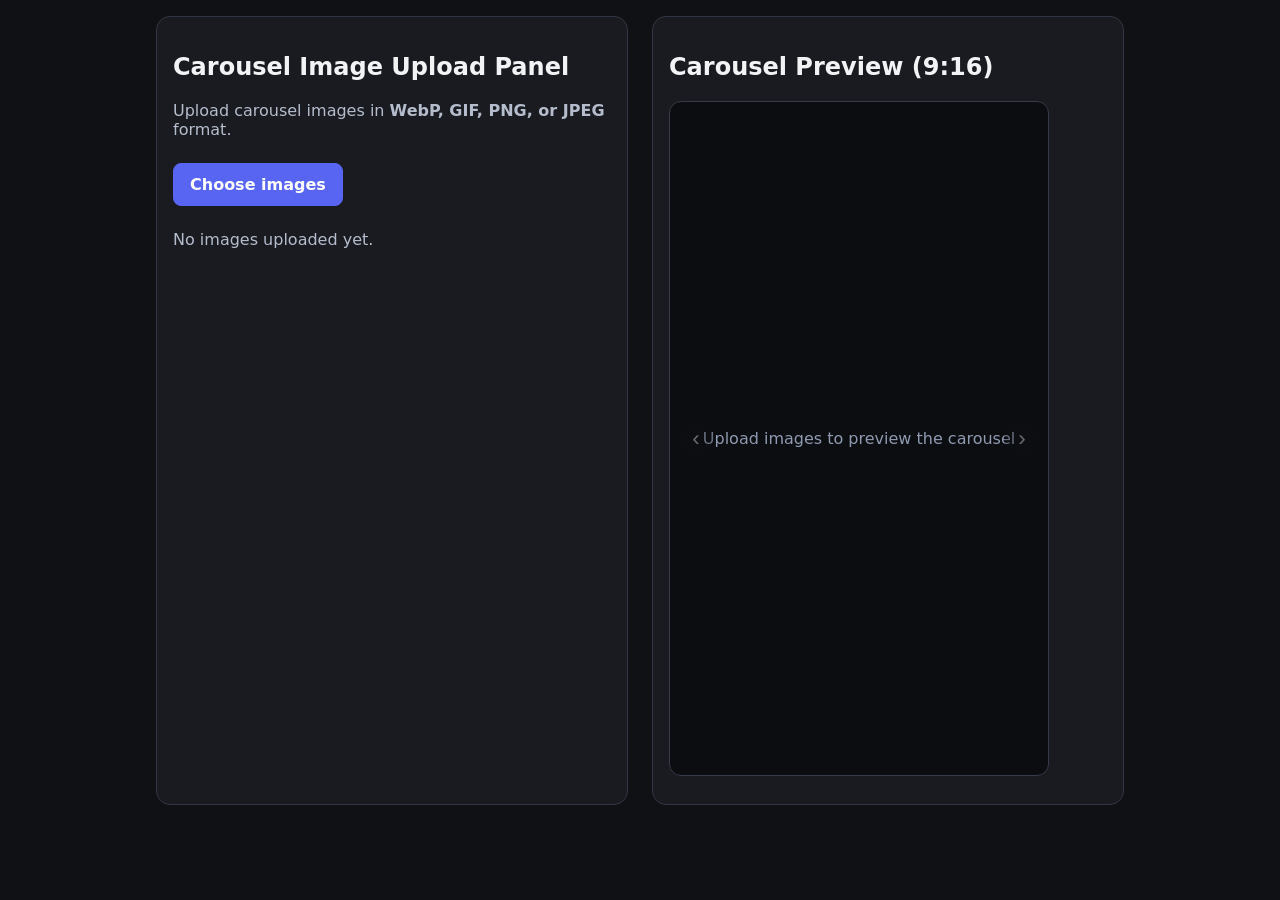
<file: index.html>
<!doctype html>
<html lang="en">
  <head>
    <meta charset="UTF-8" />
    <meta name="viewport" content="width=device-width, initial-scale=1.0" />
    <title>Mobile Carousel Upload Panel</title>
    <link rel="stylesheet" href="./styles.css" />
  </head>
  <body>
    <main class="layout">


      <section class="panel" aria-labelledby="upload-title">
        <h1 id="upload-title">Carousel Image Upload Panel</h1>
        <p class="hint">
          Upload carousel images in <strong>WebP, GIF, PNG, or JPEG</strong> format.
        </p>

        <label class="file-picker" for="image-input">Choose images</label>
        <input
          id="image-input"
          type="file"
          accept=".webp,.gif,.png,.jpg,.jpeg,image/webp,image/gif,image/png,image/jpeg"
          multiple
        />

        <p class="status" id="status" aria-live="polite">No images uploaded yet.</p>

        <ul class="image-list" id="image-list" aria-label="Uploaded images"></ul>
      </section>

      <section class="preview" aria-labelledby="preview-title">
        <h2 id="preview-title">Carousel Preview (9:16)</h2>

        <div class="carousel" id="carousel">
          <div class="track" id="track"></div>
          <button class="nav prev" id="prev-btn" type="button" aria-label="Previous image">‹</button>
          <button class="nav next" id="next-btn" type="button" aria-label="Next image">›</button>
        </div>

        <div class="dots" id="dots" aria-label="Slide controls"></div>
      </section>
    </main>

    <script src="./script.js"></script>
  </body>
</html>
</file>
<file: styles.css>
:root {
  color-scheme: light dark;
  font-family: Inter, system-ui, -apple-system, BlinkMacSystemFont, "Segoe UI", sans-serif;
}

* {
  box-sizing: border-box;
}

body {
  margin: 0;
  min-height: 100vh;
  background: #101114;
  color: #f2f3f5;
}

.layout {
  display: grid;
  gap: 1.5rem;
  grid-template-columns: 1fr;
  max-width: 1000px;
  margin: 0 auto;
  padding: 1rem;
}

.panel,
.preview {
  background: #191b21;
  border: 1px solid #303645;
  border-radius: 14px;
  padding: 1rem;
}

.hint,
.status {
  color: #b5bdcc;
}

.file-picker {
  display: inline-block;
  margin-top: 0.5rem;
  margin-bottom: 0.5rem;
  padding: 0.7rem 1rem;
  border-radius: 8px;
  border: 1px solid #5865f2;
  background: #5865f2;
  color: white;
  font-weight: 600;
  cursor: pointer;
}

input[type="file"] {
  position: absolute;
  left: -9999px;
}

.image-list {
  list-style: none;
  padding: 0;
  margin: 1rem 0 0;
  display: grid;
  gap: 0.6rem;
}

.image-list li {
  display: flex;
  align-items: center;
  justify-content: space-between;
  gap: 0.8rem;
  padding: 0.5rem 0.7rem;
  border: 1px solid #353b4b;
  border-radius: 8px;
}

.image-list button {
  border: 1px solid #d9516d;
  background: transparent;
  color: #ffa3b4;
  border-radius: 6px;
  padding: 0.35rem 0.6rem;
  cursor: pointer;
}

.carousel {
  position: relative;
  margin-top: 0.75rem;
  width: min(100%, 380px);
  aspect-ratio: 9 / 16;
  border-radius: 12px;
  overflow: hidden;
  border: 1px solid #353b4b;
  background: #0c0d10;
}

.track {
  display: flex;
  height: 100%;
  transition: transform 0.3s ease;
}

.slide {
  min-width: 100%;
  height: 100%;
}

.slide img {
  width: 100%;
  height: 100%;
  object-fit: cover;
}

.nav {
  position: absolute;
  top: 50%;
  transform: translateY(-50%);
  border: none;
  width: 36px;
  height: 36px;
  border-radius: 999px;
  background: rgba(15, 17, 21, 0.72);
  color: #f3f5fa;
  font-size: 1.4rem;
  cursor: pointer;
}

.nav.prev {
  left: 0.5rem;
}

.nav.next {
  right: 0.5rem;
}

.nav:disabled {
  opacity: 0.4;
  cursor: not-allowed;
}

.dots {
  display: flex;
  gap: 0.5rem;
  margin-top: 0.7rem;
}

.dots button {
  width: 10px;
  height: 10px;
  border-radius: 50%;
  border: none;
  background: #596175;
  cursor: pointer;
}

.dots button.active {
  background: #58b0ff;
}

@media (min-width: 900px) {
  .layout {
    grid-template-columns: 1fr 1fr;
  }
}
</file>
<file: html/styles.css>
:root {
  color-scheme: light dark;
  font-family: Inter, system-ui, -apple-system, BlinkMacSystemFont, "Segoe UI", sans-serif;
}

* {
  box-sizing: border-box;
}

body {
  margin: 0;
  min-height: 100vh;
  background: #101114;
  color: #f2f3f5;
}

.layout {
  display: grid;
  gap: 1.5rem;
  grid-template-columns: 1fr;
  max-width: 1000px;
  margin: 0 auto;
  padding: 1rem;
}

.panel,
.preview {
  background: #191b21;
  border: 1px solid #303645;
  border-radius: 14px;
  padding: 1rem;
}

.hint,
.status {
  color: #b5bdcc;
}

.file-picker {
  display: inline-block;
  margin-top: 0.5rem;
  margin-bottom: 0.5rem;
  padding: 0.7rem 1rem;
  border-radius: 8px;
  border: 1px solid #5865f2;
  background: #5865f2;
  color: white;
  font-weight: 600;
  cursor: pointer;
}

input[type="file"] {
  position: absolute;
  left: -9999px;
}

.image-list {
  list-style: none;
  padding: 0;
  margin: 1rem 0 0;
  display: grid;
  gap: 0.6rem;
}

.image-list li {
  display: flex;
  align-items: center;
  justify-content: space-between;
  gap: 0.8rem;
  padding: 0.5rem 0.7rem;
  border: 1px solid #353b4b;
  border-radius: 8px;
}

.image-list button {
  border: 1px solid #d9516d;
  background: transparent;
  color: #ffa3b4;
  border-radius: 6px;
  padding: 0.35rem 0.6rem;
  cursor: pointer;
}

.carousel {
  position: relative;
  margin-top: 0.75rem;
  width: min(100%, 380px);
  aspect-ratio: 9 / 16;
  border-radius: 12px;
  overflow: hidden;
  border: 1px solid #353b4b;
  background: #0c0d10;
}

.track {
  display: flex;
  height: 100%;
  transition: transform 0.3s ease;
}

.slide {
  min-width: 100%;
  height: 100%;
}

.slide img {
  width: 100%;
  height: 100%;
  object-fit: cover;
}

.nav {
  position: absolute;
  top: 50%;
  transform: translateY(-50%);
  border: none;
  width: 36px;
  height: 36px;
  border-radius: 999px;
  background: rgba(15, 17, 21, 0.72);
  color: #f3f5fa;
  font-size: 1.4rem;
  cursor: pointer;
}

.nav.prev {
  left: 0.5rem;
}

.nav.next {
  right: 0.5rem;
}

.nav:disabled {
  opacity: 0.4;
  cursor: not-allowed;
}

.dots {
  display: flex;
  gap: 0.5rem;
  margin-top: 0.7rem;
}

.dots button {
  width: 10px;
  height: 10px;
  border-radius: 50%;
  border: none;
  background: #596175;
  cursor: pointer;
}

.dots button.active {
  background: #58b0ff;
}

@media (min-width: 900px) {
  .layout {
    grid-template-columns: 1fr 1fr;
  }
}
</file>
